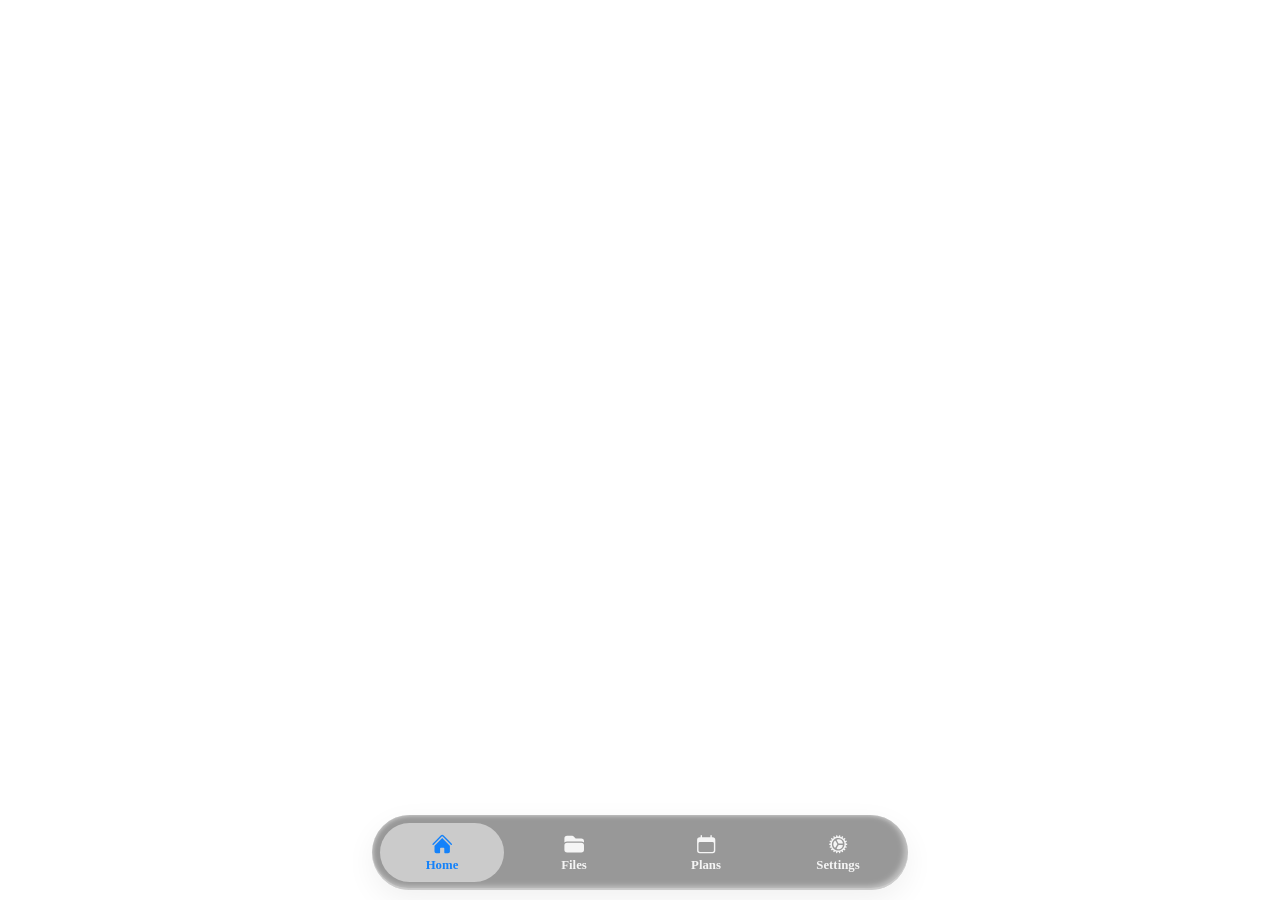
<file: index.html>
<!DOCTYPE html>
<html lang="en">

<head>
    <meta charset="UTF-8">
    <meta name="viewport" content="width=device-width, initial-scale=1.0">
    <title>Gaming Tournament Portal</title>
    <link rel="stylesheet" href="style.css">
</head>

<body>

    <div class="menu">
        <a href="" class="active">
            <svg xmlns="http://www.w3.org/2000/svg" viewBox="0 0 24 24" fill="currentColor" class="size-6">
                <path
                    d="M11.47 3.841a.75.75 0 0 1 1.06 0l8.69 8.69a.75.75 0 1 0 1.06-1.061l-8.689-8.69a2.25 2.25 0 0 0-3.182 0l-8.69 8.69a.75.75 0 1 0 1.061 1.06l8.69-8.689Z">
                </path>
                <path
                    d="m12 5.432 8.159 8.159c.03.03.06.058.091.086v6.198c0 1.035-.84 1.875-1.875 1.875H15a.75.75 0 0 1-.75-.75v-4.5a.75.75 0 0 0-.75-.75h-3a.75.75 0 0 0-.75.75V21a.75.75 0 0 1-.75.75H5.625a1.875 1.875 0 0 1-1.875-1.875v-6.198a2.29 2.29 0 0 0 .091-.086L12 5.432Z">
                </path>
            </svg>
            <span>Home</span>
        </a>
        <a href="">
            <svg xmlns="http://www.w3.org/2000/svg" viewBox="0 0 24 24" fill="currentColor" class="size-6">
                <path
                    d="M19.5 21a3 3 0 0 0 3-3v-4.5a3 3 0 0 0-3-3h-15a3 3 0 0 0-3 3V18a3 3 0 0 0 3 3h15ZM1.5 10.146V6a3 3 0 0 1 3-3h5.379a2.25 2.25 0 0 1 1.59.659l2.122 2.121c.14.141.331.22.53.22H19.5a3 3 0 0 1 3 3v1.146A4.483 4.483 0 0 0 19.5 9h-15a4.483 4.483 0 0 0-3 1.146Z">
                </path>
            </svg>

            <span>Files</span>
        </a>
        <a href="">
            <svg xmlns="http://www.w3.org/2000/svg" viewBox="0 0 24 24" fill="currentColor" class="size-6">
                <path fill-rule="evenodd"
                    d="M6.75 2.25A.75.75 0 0 1 7.5 3v1.5h9V3A.75.75 0 0 1 18 3v1.5h.75a3 3 0 0 1 3 3v11.25a3 3 0 0 1-3 3H5.25a3 3 0 0 1-3-3V7.5a3 3 0 0 1 3-3H6V3a.75.75 0 0 1 .75-.75Zm13.5 9a1.5 1.5 0 0 0-1.5-1.5H5.25a1.5 1.5 0 0 0-1.5 1.5v7.5a1.5 1.5 0 0 0 1.5 1.5h13.5a1.5 1.5 0 0 0 1.5-1.5v-7.5Z"
                    clip-rule="evenodd"></path>
            </svg>

            <span>Plans</span>
        </a>
        <a href="">
            <svg xmlns="http://www.w3.org/2000/svg" viewBox="0 0 24 24" fill="currentColor" class="size-6">
                <path
                    d="M17.004 10.407c.138.435-.216.842-.672.842h-3.465a.75.75 0 0 1-.65-.375l-1.732-3c-.229-.396-.053-.907.393-1.004a5.252 5.252 0 0 1 6.126 3.537ZM8.12 8.464c.307-.338.838-.235 1.066.16l1.732 3a.75.75 0 0 1 0 .75l-1.732 3c-.229.397-.76.5-1.067.161A5.23 5.23 0 0 1 6.75 12a5.23 5.23 0 0 1 1.37-3.536ZM10.878 17.13c-.447-.098-.623-.608-.394-1.004l1.733-3.002a.75.75 0 0 1 .65-.375h3.465c.457 0 .81.407.672.842a5.252 5.252 0 0 1-6.126 3.539Z">
                </path>
                <path fill-rule="evenodd"
                    d="M21 12.75a.75.75 0 1 0 0-1.5h-.783a8.22 8.22 0 0 0-.237-1.357l.734-.267a.75.75 0 1 0-.513-1.41l-.735.268a8.24 8.24 0 0 0-.689-1.192l.6-.503a.75.75 0 1 0-.964-1.149l-.6.504a8.3 8.3 0 0 0-1.054-.885l.391-.678a.75.75 0 1 0-1.299-.75l-.39.676a8.188 8.188 0 0 0-1.295-.47l.136-.77a.75.75 0 0 0-1.477-.26l-.136.77a8.36 8.36 0 0 0-1.377 0l-.136-.77a.75.75 0 1 0-1.477.26l.136.77c-.448.121-.88.28-1.294.47l-.39-.676a.75.75 0 0 0-1.3.75l.392.678a8.29 8.29 0 0 0-1.054.885l-.6-.504a.75.75 0 1 0-.965 1.149l.6.503a8.243 8.243 0 0 0-.689 1.192L3.8 8.216a.75.75 0 1 0-.513 1.41l.735.267a8.222 8.222 0 0 0-.238 1.356h-.783a.75.75 0 0 0 0 1.5h.783c.042.464.122.917.238 1.356l-.735.268a.75.75 0 0 0 .513 1.41l.735-.268c.197.417.428.816.69 1.191l-.6.504a.75.75 0 0 0 .963 1.15l.601-.505c.326.323.679.62 1.054.885l-.392.68a.75.75 0 0 0 1.3.75l.39-.679c.414.192.847.35 1.294.471l-.136.77a.75.75 0 0 0 1.477.261l.137-.772a8.332 8.332 0 0 0 1.376 0l.136.772a.75.75 0 1 0 1.477-.26l-.136-.771a8.19 8.19 0 0 0 1.294-.47l.391.677a.75.75 0 0 0 1.3-.75l-.393-.679a8.29 8.29 0 0 0 1.054-.885l.601.504a.75.75 0 0 0 .964-1.15l-.6-.503c.261-.375.492-.774.69-1.191l.735.267a.75.75 0 1 0 .512-1.41l-.734-.267c.115-.439.195-.892.237-1.356h.784Zm-2.657-3.06a6.744 6.744 0 0 0-1.19-2.053 6.784 6.784 0 0 0-1.82-1.51A6.705 6.705 0 0 0 12 5.25a6.8 6.8 0 0 0-1.225.11 6.7 6.7 0 0 0-2.15.793 6.784 6.784 0 0 0-2.952 3.489.76.76 0 0 1-.036.098A6.74 6.74 0 0 0 5.251 12a6.74 6.74 0 0 0 3.366 5.842l.009.005a6.704 6.704 0 0 0 2.18.798l.022.003a6.792 6.792 0 0 0 2.368-.004 6.704 6.704 0 0 0 2.205-.811 6.785 6.785 0 0 0 1.762-1.484l.009-.01.009-.01a6.743 6.743 0 0 0 1.18-2.066c.253-.707.39-1.469.39-2.263a6.74 6.74 0 0 0-.408-2.309Z"
                    clip-rule="evenodd"></path>
            </svg>

            <span>Settings</span>
        </a>
    </div>

</body>

</html>
</file>
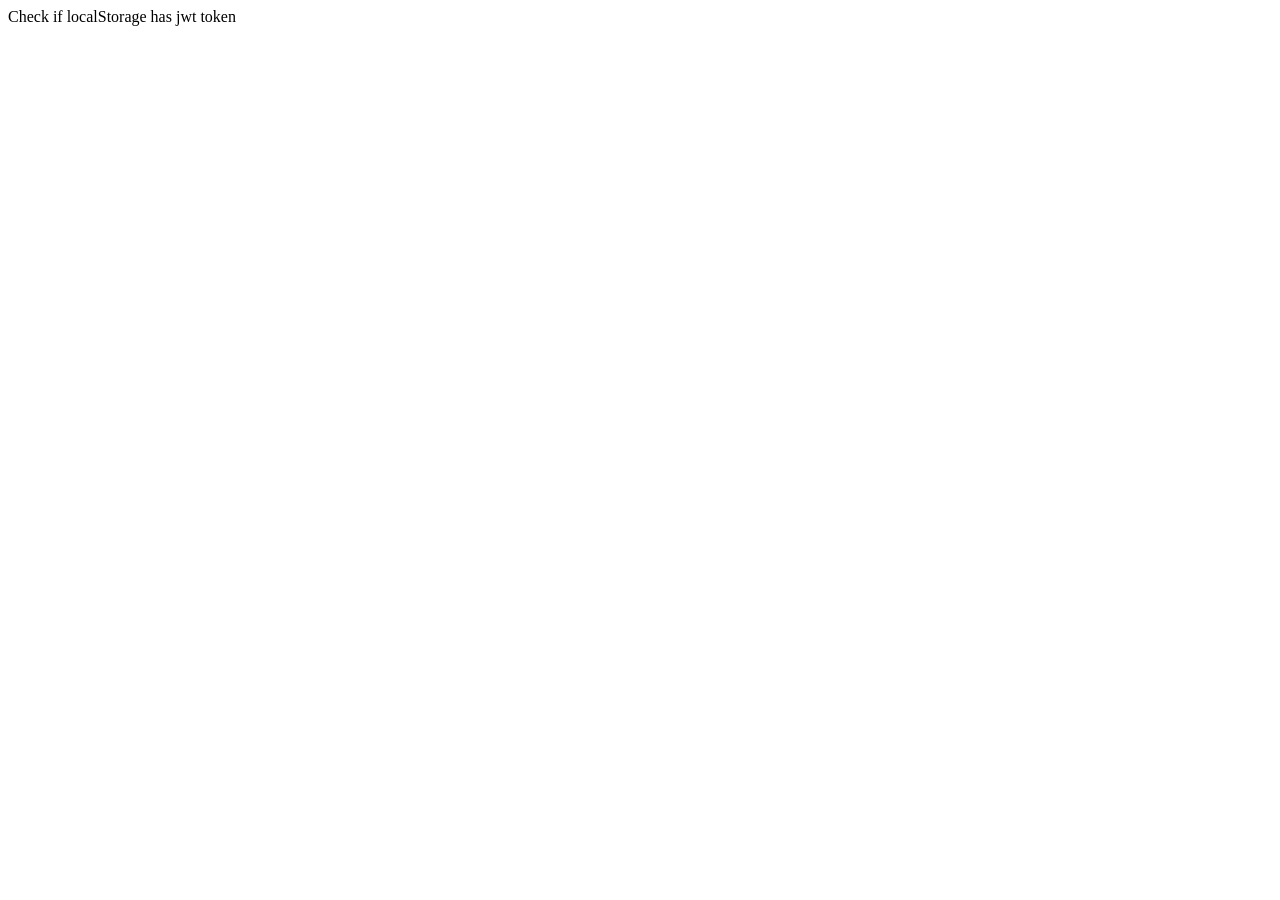
<file: profile/index.html>
<!DOCTYPE html>
<html lang="en">
<head>
    <meta charset="UTF-8">
    <meta name="viewport" content="width=device-width, initial-scale=1.0">
    <title>Profile</title>
</head>
<body>
    Check if localStorage has jwt token
</body>
</html>
</file>
<file: style.css>
.menu {
    position: fixed;
    bottom: 10px;
    left: 0;
    right: 0;
    margin-inline: auto;
    width: calc(100% - 20px);
    max-width: 520px;
    backdrop-filter: blur(12px) saturate(180%) contrast(200%);
    -webkit-backdrop-filter: blur(12px) saturate(180%) contrast(200%);
    background: rgba(0, 0, 0, 0.404);
    border: 1px solid var(--glass-border);
    box-shadow: 0 10px 30px rgba(0, 0, 0, 0.06);
    padding: 8px;
    border-radius: 99rem;
    display: flex;
    justify-content: center;
    gap: 8px;
    z-index: 50;
}

.menu::after {
    content: "";
    position: absolute;
    inset: 0;
    border-radius: inherit;
    box-shadow:
        inset 2px 2px 5px -2px rgba(255, 255, 255, 0.4),
        inset -2px -2px 5px 2px rgba(255, 255, 255, 0.4),
        inset 0 -2px 0 rgba(255, 255, 255, 0.2);
    pointer-events: none;
    z-index: -1;
}

.menu a {
    display: flex;
    flex-direction: column;
    align-items: center;
    flex: 1 1 0;
    min-width: 0;
    color: rgba(255, 255, 255, 90%);
    text-decoration: none;
    padding: 10px 6px;
    border-radius: 999rem;
    -webkit-tap-highlight-color: transparent;
    transition:
        background 0.18s var(--ease-spring),
        color 0.18s var(--ease-spring),
        transform 0.18s var(--ease-spring),
        box-shadow 0.3s ease-in-out;
}

.menu a:hover {
    transition:
        background 0.18s var(--ease-spring),
        color 0.18s var(--ease-spring),
        transform 0.18s var(--ease-spring),
        box-shadow 0.3s ease-in-out;
    background-color: rgba(255, 255, 255, 30%);
    box-shadow:
        inset 2px 2px 5px -2px rgba(255, 255, 255, 0.4),
        inset -2px -1px 5px 0 rgba(255, 255, 255, 0.4),
        inset 0 -2px 0 rgba(255, 255, 255, 0.2);
    transform: rotate(2.2);
    color: rgba(0, 122, 255, 70%);
}

.menu a svg {
    width: 1.4rem;
    font-size: 1.4rem;
}

.menu a span {
    font-size: 0.8rem;
    font-weight: 600;
    line-height: 1;
    margin-top: 4px;
}

.menu a.active {
    background: rgb(237, 237, 237, 60%);
    color: rgba(0, 122, 255, 90%);
}

.menu a:active {
    transform: scale(0.98);
}
</file>
